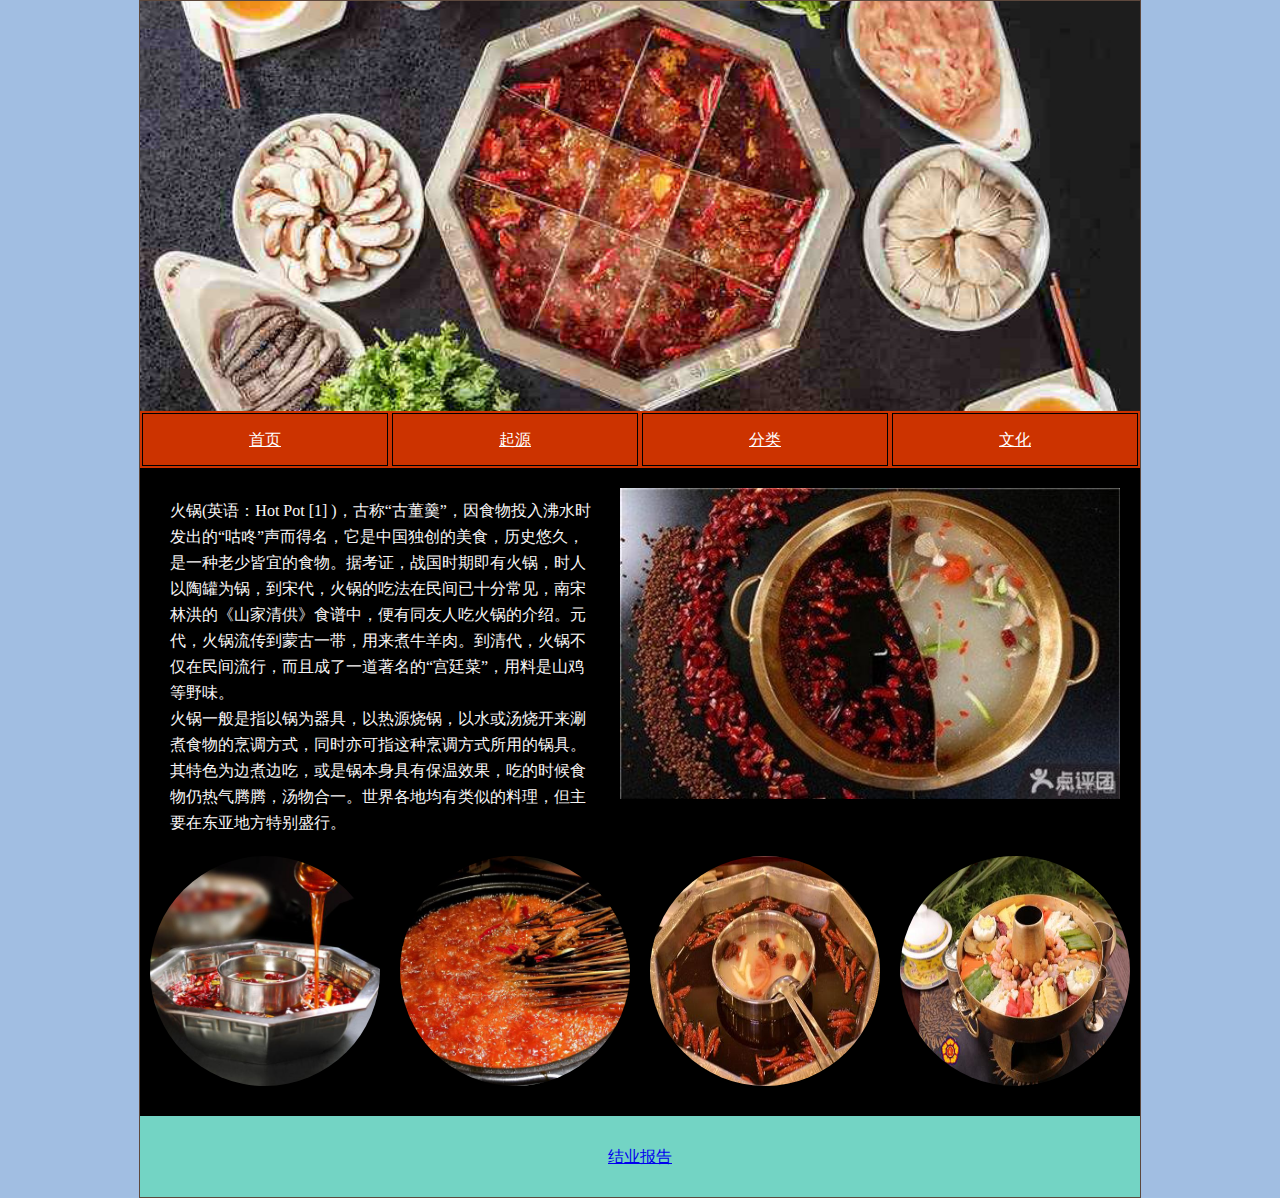
<file: WEB/index.html>
<!DOCTYPE html PUBLIC "-//W3C//DTD XHTML 1.0 Transitional//EN" "http://www.w3.org/TR/xhtml1/DTD/xhtml1-transitional.dtd">
<html xmlns="http://www.w3.org/1999/xhtml">
<head>
<link href="css/all.css" rel="stylesheet"  media="all" type="text/css" />
<meta http-equiv="Content-Type" content="text/html; charset=utf-8" />
<title>火锅</title>
</head>
<body>
<div class="banner"><img src="images/201133058101657.jpg" width="100%"/></div>
<div class="menu">
  <ul class="center">
    <li><a href="index.html">首页</a></li>
    <li><a href="qiyuan.html">起源</a></li>
    <li><a href="fenlei.html">分类</a></li>
    <li><a href="wenhua.html">文化</a></li>
  </ul>
</div>
<div class="content">
  <div class="pad">
    <div class="left">火锅(英语：Hot Pot [1]  )，古称“古董羹”，因食物投入沸水时发出的“咕咚”声而得名，它是中国独创的美食，历史悠久，是一种老少皆宜的食物。据考证，战国时期即有火锅，时人以陶罐为锅，到宋代，火锅的吃法在民间已十分常见，南宋林洪的《山家清供》食谱中，便有同友人吃火锅的介绍。元代，火锅流传到蒙古一带，用来煮牛羊肉。到清代，火锅不仅在民间流行，而且成了一道著名的“宫廷菜”，用料是山鸡等野味。
<br />
火锅一般是指以锅为器具，以热源烧锅，以水或汤烧开来涮煮食物的烹调方式，同时亦可指这种烹调方式所用的锅具。其特色为边煮边吃，或是锅本身具有保温效果，吃的时候食物仍热气腾腾，汤物合一。世界各地均有类似的料理，但主要在东亚地方特别盛行。</div>
    <img src="images/2.jpg"  style="float:right" width="500"/> </div>
  <div class="clear"></div>
  
   <div class=" scrollleft" style="clear:both">
    <ul>
      <li>
        <p><img src="images/0.jpg" width="100%" height="230"/></p>
      </li>
      <li>
        <p><img src="images/1.jpg" width="100%" height="230"/></p>
      </li>
      <li>
        <p><img src="images/6.jpg" width="100%" height="230"/></p>
      </li>
      <li>
        <p><img src="images/3.jpg" width="100%" height="230"/></p>
      </li>
     
    </ul>
  </div>
    <div class="clear"></div>
  
</div>
<div class="end">
  <li><a href="baogao.html">结业报告</a></li>
</div>
</body>
</html>
</file>
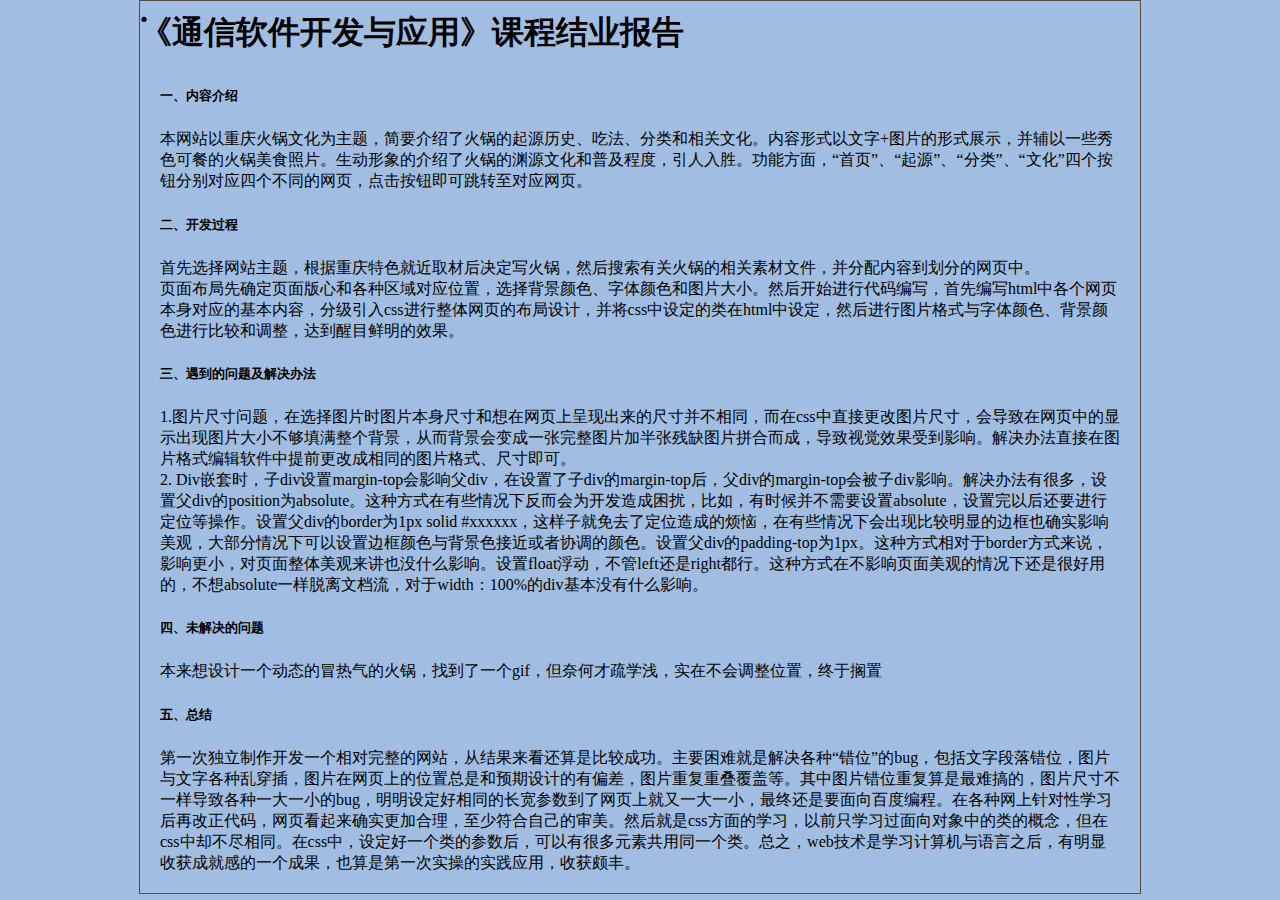
<file: WEB/baogao.html>
<!DOCTYPE html PUBLIC "-//W3C//DTD XHTML 1.0 Transitional//EN" "http://www.w3.org/TR/xhtml1/DTD/xhtml1-transitional.dtd">
<html xmlns="http://www.w3.org/1999/xhtml">
<head>
<link href="css/all.css" rel="stylesheet"  media="all" type="text/css" />
<meta http-equiv="Content-Type" content="text/html; charset=utf-8" />
<title>《通信软件开发与应用》课程结业报告</title>
</head>
<h1> .</h1>
<h1>《通信软件开发与应用》课程结业报告</h1>
<div class="pad">
    <h5>一、内容介绍</h5>
    本网站以重庆火锅文化为主题，简要介绍了火锅的起源历史、吃法、分类和相关文化。内容形式以文字+图片的形式展示，并辅以一些秀色可餐的火锅美食照片。生动形象的介绍了火锅的渊源文化和普及程度，引人入胜。功能方面，“首页”、“起源”、“分类”、“文化”四个按钮分别对应四个不同的网页，点击按钮即可跳转至对应网页。<br />
    <h5>二、开发过程</h5>
    首先选择网站主题，根据重庆特色就近取材后决定写火锅，然后搜索有关火锅的相关素材文件，并分配内容到划分的网页中。<br />
    
    页面布局先确定页面版心和各种区域对应位置，选择背景颜色、字体颜色和图片大小。然后开始进行代码编写，首先编写html中各个网页本身对应的基本内容，分级引入css进行整体网页的布局设计，并将css中设定的类在html中设定，然后进行图片格式与字体颜色、背景颜色进行比较和调整，达到醒目鲜明的效果。<br />    
    <h5>三、遇到的问题及解决办法</h5>
    1.图片尺寸问题，在选择图片时图片本身尺寸和想在网页上呈现出来的尺寸并不相同，而在css中直接更改图片尺寸，会导致在网页中的显示出现图片大小不够填满整个背景，从而背景会变成一张完整图片加半张残缺图片拼合而成，导致视觉效果受到影响。解决办法直接在图片格式编辑软件中提前更改成相同的图片格式、尺寸即可。<br/>
    2. Div嵌套时，子div设置margin-top会影响父div，在设置了子div的margin-top后，父div的margin-top会被子div影响。解决办法有很多，设置父div的position为absolute。这种方式在有些情况下反而会为开发造成困扰，比如，有时候并不需要设置absolute，设置完以后还要进行定位等操作。设置父div的border为1px solid #xxxxxx，这样子就免去了定位造成的烦恼，在有些情况下会出现比较明显的边框也确实影响美观，大部分情况下可以设置边框颜色与背景色接近或者协调的颜色。设置父div的padding-top为1px。这种方式相对于border方式来说，影响更小，对页面整体美观来讲也没什么影响。设置float浮动，不管left还是right都行。这种方式在不影响页面美观的情况下还是很好用的，不想absolute一样脱离文档流，对于width：100%的div基本没有什么影响。
<br/>
    <h5>四、未解决的问题</h5>
    本来想设计一个动态的冒热气的火锅，找到了一个gif，但奈何才疏学浅，实在不会调整位置，终于搁置<br/>
    <h5>五、总结</h5>
    第一次独立制作开发一个相对完整的网站，从结果来看还算是比较成功。主要困难就是解决各种“错位”的bug，包括文字段落错位，图片与文字各种乱穿插，图片在网页上的位置总是和预期设计的有偏差，图片重复重叠覆盖等。其中图片错位重复算是最难搞的，图片尺寸不一样导致各种一大一小的bug，明明设定好相同的长宽参数到了网页上就又一大一小，最终还是要面向百度编程。在各种网上针对性学习后再改正代码，网页看起来确实更加合理，至少符合自己的审美。然后就是css方面的学习，以前只学习过面向对象中的类的概念，但在css中却不尽相同。在css中，设定好一个类的参数后，可以有很多元素共用同一个类。总之，web技术是学习计算机与语言之后，有明显收获成就感的一个成果，也算是第一次实操的实践应用，收获颇丰。<br/>
</div>
<body>
</body>
</html>
</file>
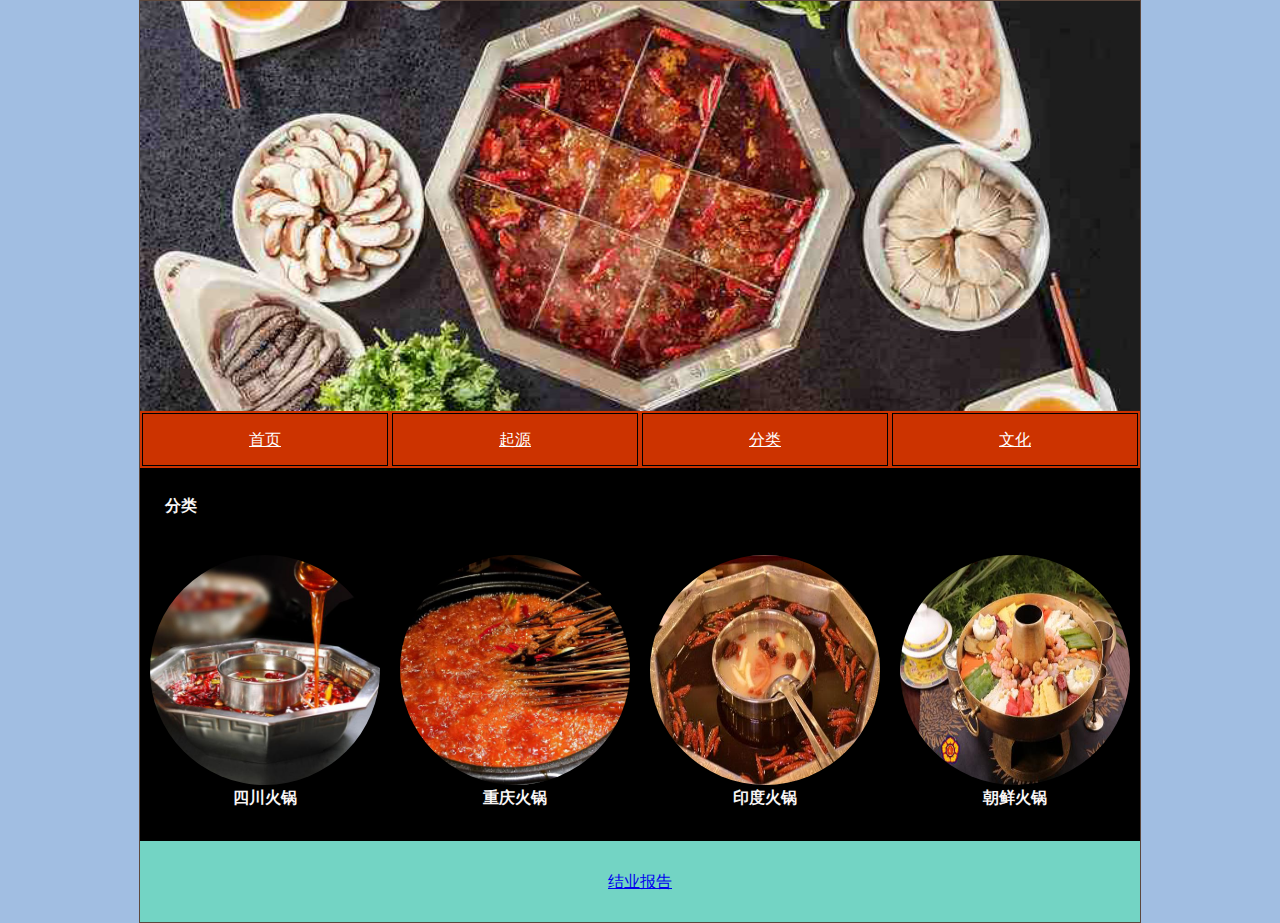
<file: WEB/fenlei.html>
<!DOCTYPE html PUBLIC "-//W3C//DTD XHTML 1.0 Transitional//EN" "http://www.w3.org/TR/xhtml1/DTD/xhtml1-transitional.dtd">
<html xmlns="http://www.w3.org/1999/xhtml">
<head>
<link href="css/all.css" rel="stylesheet"  media="all" type="text/css" />
<meta http-equiv="Content-Type" content="text/html; charset=utf-8" />
<title>火锅</title>
</head>
<body>
<div class="banner"><img src="images/201133058101657.jpg" width="100%"/></div>
<div class="menu">
  <ul class="center">
    <li><a href="index.html">首页</a></li>
    <li><a href="qiyuan.html">起源</a></li>
    <li><a href="fenlei.html">分类</a></li>
    <li><a href="wenhua.html">文化</a></li>
  </ul>
</div>
<div class="content">
  <div class="bar">分类</div>
   <div class=" scrollleft" style="clear:both">
    <ul>
      <li>
        <p><img src="images/0.jpg" width="100%" height="230"/></p><strong>四川火锅</strong>
      </li>
      <li>
        <p><img src="images/1.jpg" width="100%" height="230"/></p><strong>重庆火锅</strong>
      </li>
      <li>
        <p><img src="images/6.jpg" width="100%" height="230"/></p><strong>印度火锅</strong>
      </li>
      <li>
        <p><img src="images/3.jpg" width="100%" height="230"/></p><strong>朝鲜火锅</strong>
      </li>
     
    </ul>
  </div>
  <div class="clear"></div>
</div>
<div class="end">
  <li><a href="baogao.html">结业报告</a></li>
</div>
</body>
</html>
</file>
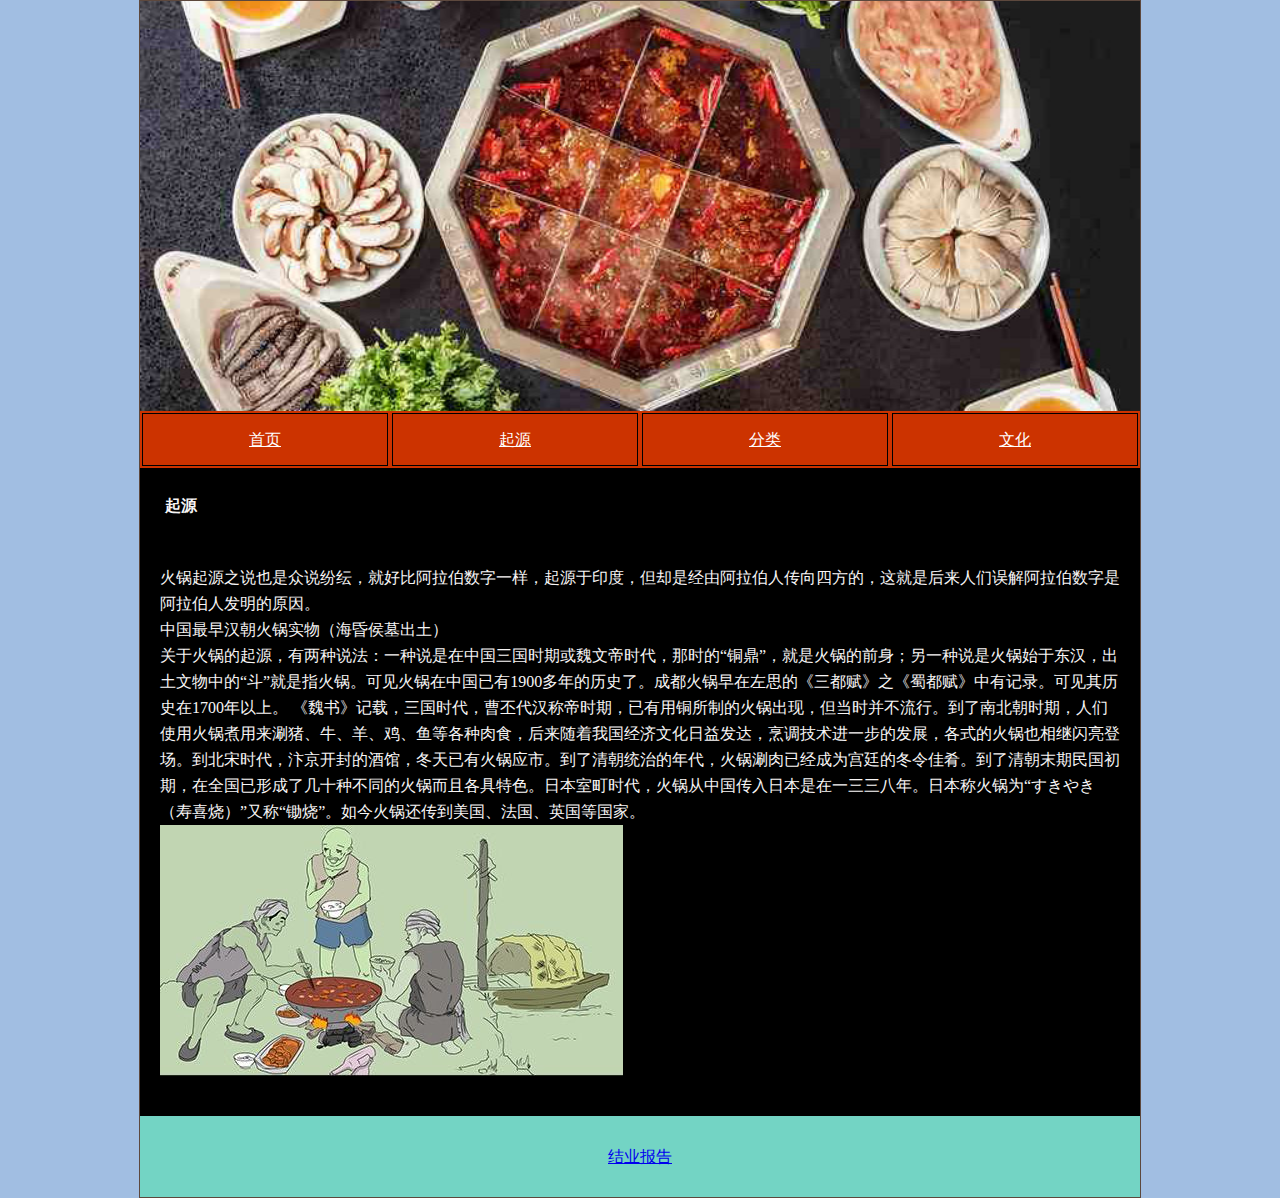
<file: WEB/qiyuan.html>
<!DOCTYPE html PUBLIC "-//W3C//DTD XHTML 1.0 Transitional//EN" "http://www.w3.org/TR/xhtml1/DTD/xhtml1-transitional.dtd">
<html xmlns="http://www.w3.org/1999/xhtml">
<head>
<link href="css/all.css" rel="stylesheet"  media="all" type="text/css" />
<meta http-equiv="Content-Type" content="text/html; charset=utf-8" />
<title>火锅</title>
</head>
<body>
<div class="banner"><img src="images/201133058101657.jpg" width="100%"/></div>
<div class="menu">
  <ul class="center">
    <li><a href="index.html">首页</a></li>
    <li><a href="qiyuan.html">起源</a></li>
    <li><a href="fenlei.html">分类</a></li>
    <li><a href="wenhua.html">文化</a></li>
  </ul>
</div>
<div class="content">
  <div class="bar">起源</div>
  <div class="js pad">
  火锅起源之说也是众说纷纭，就好比阿拉伯数字一样，起源于印度，但却是经由阿拉伯人传向四方的，这就是后来人们误解阿拉伯数字是阿拉伯人发明的原因。
<br />
中国最早汉朝火锅实物（海昏侯墓出土）

<br />
关于火锅的起源，有两种说法：一种说是在中国三国时期或魏文帝时代，那时的“铜鼎”，就是火锅的前身；另一种说是火锅始于东汉，出土文物中的“斗”就是指火锅。可见火锅在中国已有1900多年的历史了。成都火锅早在左思的《三都赋》之《蜀都赋》中有记录。可见其历史在1700年以上。
《魏书》记载，三国时代，曹丕代汉称帝时期，已有用铜所制的火锅出现，但当时并不流行。到了南北朝时期，人们使用火锅煮用来涮猪、牛、羊、鸡、鱼等各种肉食，后来随着我国经济文化日益发达，烹调技术进一步的发展，各式的火锅也相继闪亮登场。到北宋时代，汴京开封的酒馆，冬天已有火锅应市。到了清朝统治的年代，火锅涮肉已经成为宫廷的冬令佳肴。到了清朝末期民国初期，在全国已形成了几十种不同的火锅而且各具特色。日本室町时代，火锅从中国传入日本是在一三三八年。日本称火锅为“すきやき（寿喜烧）”又称“锄烧”。如今火锅还传到美国、法国、英国等国家。
  <p><img src="images/a.jpg" /></p>
  </div>
  <div class="clear"></div>
</div>
<div class="end">
  <li><a href="baogao.html">结业报告</a></li>
</div>
</body>
</html>
</file>
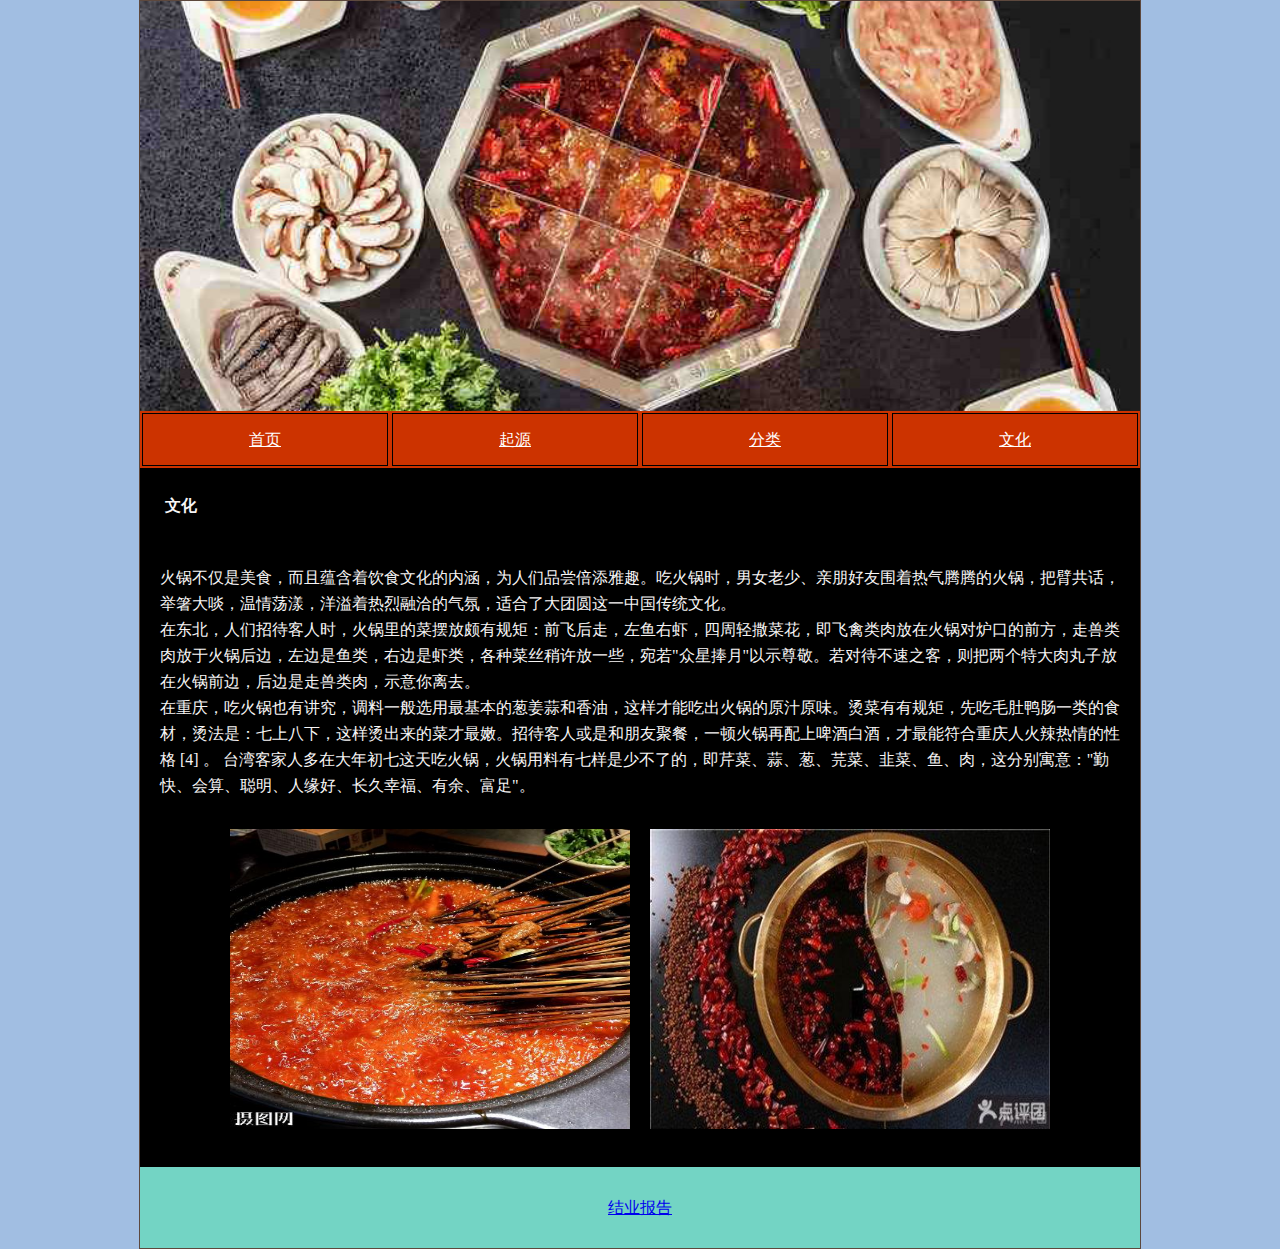
<file: WEB/wenhua.html>
<!DOCTYPE html PUBLIC "-//W3C//DTD XHTML 1.0 Transitional//EN" "http://www.w3.org/TR/xhtml1/DTD/xhtml1-transitional.dtd">
<html xmlns="http://www.w3.org/1999/xhtml">
<head>
<link href="css/all.css" rel="stylesheet"  media="all" type="text/css" />
<meta http-equiv="Content-Type" content="text/html; charset=utf-8" />
<title>火锅</title>
</head>
<body>
<div class="banner"><img src="images/201133058101657.jpg" width="100%"/></div>
<div class="menu">
  <ul class="center">
    <li><a href="index.html">首页</a></li>
    <li><a href="qiyuan.html">起源</a></li>
    <li><a href="fenlei.html">分类</a></li>
    <li><a href="wenhua.html">文化</a></li>
  </ul>
</div>
<div class="content">
 <div class="bar">文化</div>
<div class="pad">  火锅不仅是美食，而且蕴含着饮食文化的内涵，为人们品尝倍添雅趣。吃火锅时，男女老少、亲朋好友围着热气腾腾的火锅，把臂共话，举箸大啖，温情荡漾，洋溢着热烈融洽的气氛，适合了大团圆这一中国传统文化。
<br />
在东北，人们招待客人时，火锅里的菜摆放颇有规矩：前飞后走，左鱼右虾，四周轻撒菜花，即飞禽类肉放在火锅对炉口的前方，走兽类肉放于火锅后边，左边是鱼类，右边是虾类，各种菜丝稍许放一些，宛若"众星捧月"以示尊敬。若对待不速之客，则把两个特大肉丸子放在火锅前边，后边是走兽类肉，示意你离去。<br />

在重庆，吃火锅也有讲究，调料一般选用最基本的葱姜蒜和香油，这样才能吃出火锅的原汁原味。烫菜有有规矩，先吃毛肚鸭肠一类的食材，烫法是：七上八下，这样烫出来的菜才最嫩。招待客人或是和朋友聚餐，一顿火锅再配上啤酒白酒，才最能符合重庆人火辣热情的性格 [4]  。
台湾客家人多在大年初七这天吃火锅，火锅用料有七样是少不了的，即芹菜、蒜、葱、芫菜、韭菜、鱼、肉，这分别寓意："勤快、会算、聪明、人缘好、长久幸福、有余、富足"。
    </div><div class="imglist">
     <ul>
      <li><img src="images/1.jpg"  width="400" height="300"/></li>
      <li><img src="images/2.jpg"  width="400" height="300"/></li>
      
     
     </ul>
    </div>
  </div>
  <div class="clear"></div>
</div>
<div class="end">
  <li><a href="baogao.html">结业报告</a></li>
</div>
</body>
</html>
</file>
<file: WEB/css/all.css>
@charset "utf-8";
/* CSS Document */
ul,li,h1,h2,h3,p{ padding:0; margin:0; list-style:none}
img{ max-width:100%}
html{ background:#a1bee2 }
body{ width:1000px; margin:0px auto; border:#5d483d solid 1px; line-height:21px}
.clear{ clear:both}
.menu li{ list-style:none}
.logo{ position:absolute; top:50px; width:250px; height:100px; margin-left:40px}
.banner{ position:relative;}

.menu{ width:100%; text-align:center; float:left; background:#CC3300}
.menu li a{ color:#fff}.menu li { float:left; margin:2px; border:#000 solid 1px; padding:15px 30px ; width:184px}

.right{ float:right; width:660px; padding:20px}
.left{ min-height:300px; float:left; width:430px; padding:10px}
.content { padding-bottom:20px; background:#000; font-size:16px; line-height:26px; display:inline-block ; color:#f7f5f5; width:100%}

.end{ clear:both; background:#73d4c4; color:#fff; padding:30px 0; text-align:center;}
.produce img{  margin:0 20px 20px 0}
.produce { line-height:30px}
.pad{ padding:20px; display:block}
.pics p{ margin:1px; text-align:center}

.imglist{ width:840px; margin:0 auto}
.imglist li{ float:left; width:400px; margin:10px ; text-align:center}
.scrollleft{ margin:0 0px}.scrollleft li{ text-align:center; width:230px; margin:10px; float:left}
.news li{ padding:5px;}.scrollleft li img{ border-radius:200px;}

.title{ text-align:center; color:#F00; padding:10px}
.fl{ float:left}
.js  div{ width:100%; clear:both; margin-bottom:20px; float:left}

.js div img{ float:left; margin-right:20px} 
.msg>div{ padding:10px}

.bar{ border-bottom:#000 solid 1px; margin:10px ; clear:both; font-weight:bold; padding:15px}
</file>
